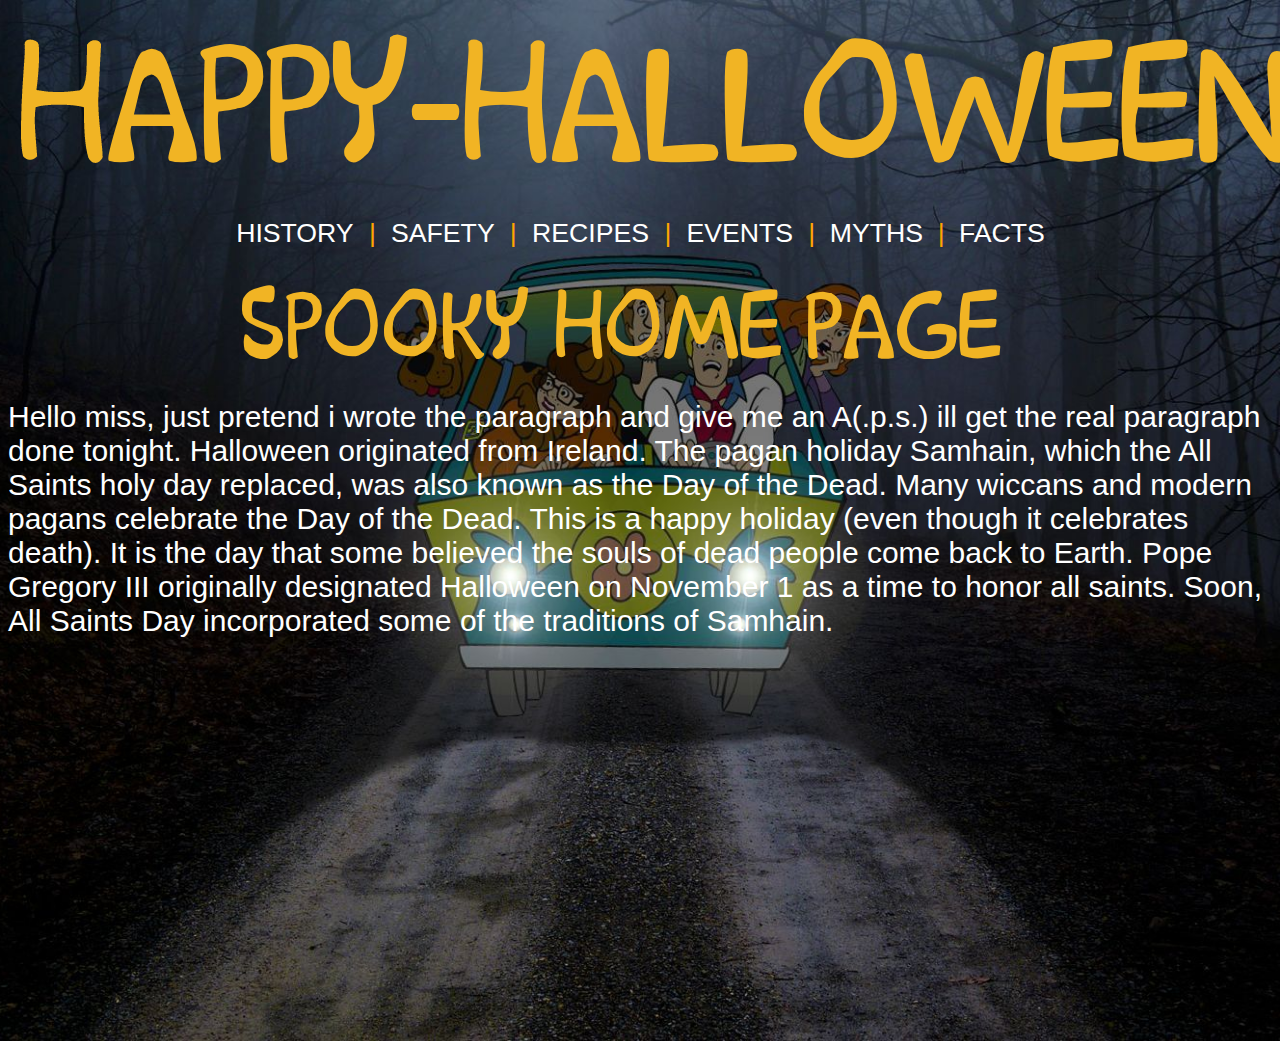
<file: index.html>
<!DOCTYPE HTML>

<html>
<head>
<meta charset="utf-8" />
<title>Halloween Project</title>
<link rel="stylesheet" type="text/css" href="halloweenstyles.css" />
<style type="text/css">
<!--
body	{background-image: url("f26a39d6a0bf264220a2a00fe07ba1f4.jpeg");
		background-color:orange;
		height: 1000px;
		background-position: center; 
		background-repeat: no-repeat;
		background-size: cover; }	
a		{text-decoration: springgreen;
	 	 color: white;} 
a:hover	{background: black;
		 color: white;}	
	p	{margin-left: 10pt;
		 margin-right: 10pt;
		 font-size: 25pt;
        font-weight: bolder;
        letter-spacing: normal;}	

-->
</style>

</head>

<body>
<p style="text-align: center"; >
	<img style="text-align: center;" src="text-1634826980455.png" />
</p>

<table align="center" border="0" width="70%">
<tr align="center">
<td><a href=history.html>HISTORY</a></td>
<td width="3%" style="color: orange">|</td>
<td><a href=safety.html>SAFETY</a></td>
<td width="3%" style="color: orange">|</td>
<td><a href=recipes.html>RECIPES</a></td>
<td width="3%" style="color: orange">|</td>
<td><a href=events.html>EVENTS</a></td>
<td width="3%" style="color:orange">|</td>
<td><a href=myths.html>MYTHS</a></td>
<td width="3%" style="color: orange">|</td>
<td><a href=facts.html>FACTS</a></td>
</tr>
</table>

<p style="text-align: center"; >
       
	   <img src="text-1634827296206.png" />
   </p>
<p2 style="text-align: center;font-size: 30px; color: white;">Hello miss, just pretend i wrote the paragraph and give me an A(.p.s.) ill get the real paragraph done tonight. Halloween originated from Ireland. The pagan holiday Samhain, which the All Saints holy day replaced, was also known as the Day of the Dead. Many wiccans and modern pagans celebrate the Day of the Dead. This is a happy holiday (even though it celebrates death). It is the day that some believed the souls of dead people come back to Earth. Pope Gregory III originally designated Halloween on November 1 as a time to honor all saints. Soon, All Saints Day incorporated some of the traditions of Samhain. </p2>


</body>
</html>
</file>
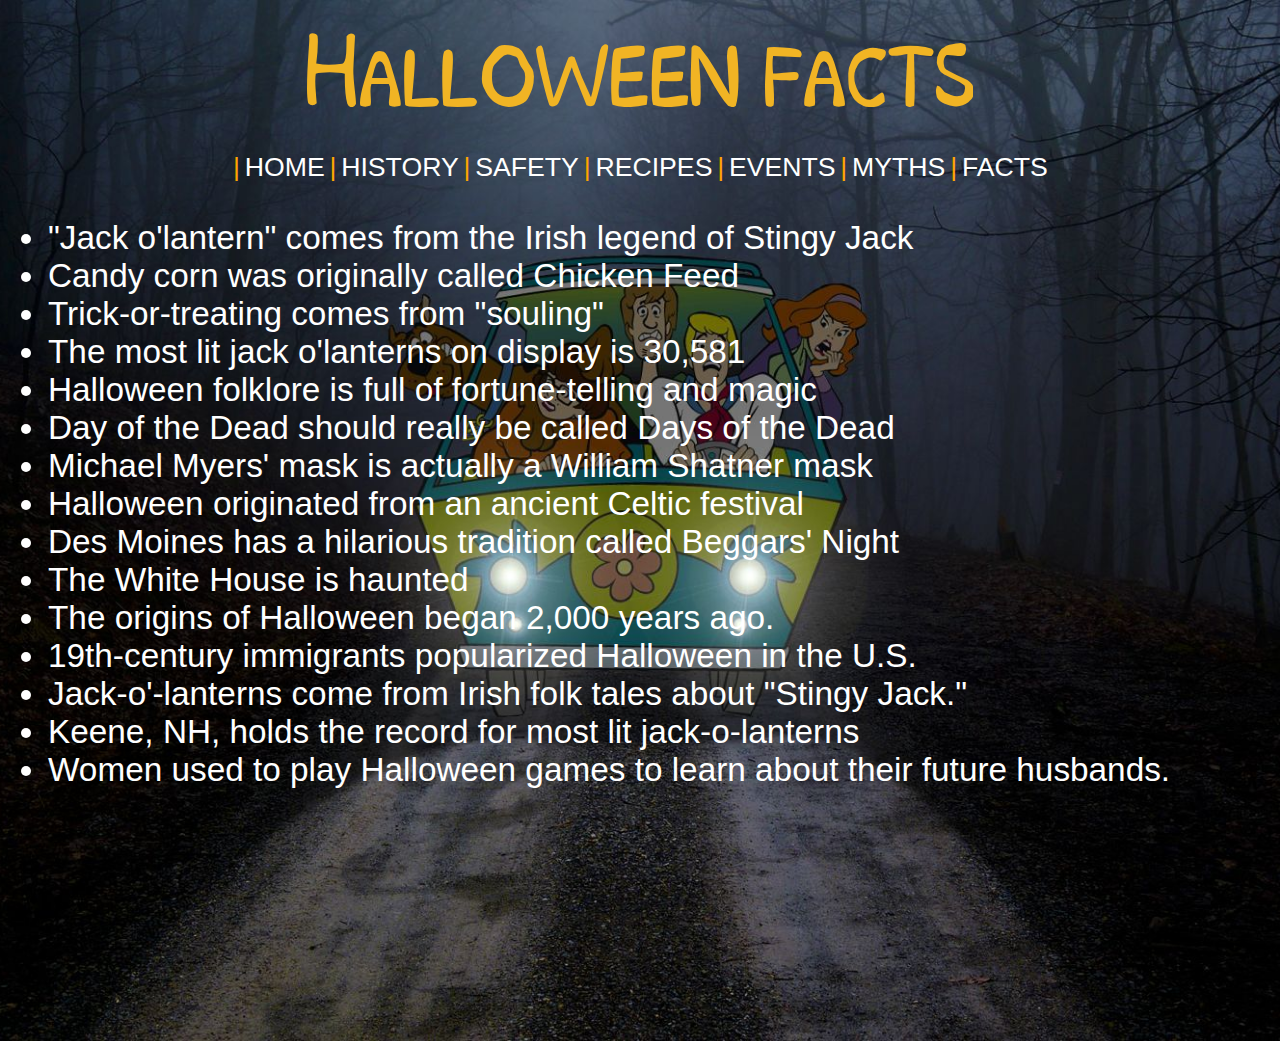
<file: facts.html>
<!DOCTYPE HTML>

<html>
<head>
<meta charset="utf-8" />
<title>Halloween Project</title>
<link rel="stylesheet" type="text/css" href="halloweenstyles.css" />
<style type="text/css">
<!--
body	{background-image: url("f26a39d6a0bf264220a2a00fe07ba1f4.jpeg");
		background-color:orange;
		height: 1000px;
		background-position: center; 
		background-repeat: no-repeat;
		background-size: cover; }	
a		{text-decoration: springgreen;
	 	 color: white;} 
a:hover	{background: black;
		 color: white;}	
	p	{margin-left: 10pt;
		 margin-right: 10pt;
		 font-size: 25pt;
        font-weight: bolder;
        letter-spacing: normal;}	

-->
</style>

</head>

<body>
<p style="text-align: center"; >
	<img style="text-align: center;" src="text-1636730093685.png" />
</p>

<table align="center" border="0" width="70%">
<tr align="center">
<td width="3%" style="color: orange">|</td>
<td><a href=index.html>HOME</a></td>
<td width="3%" style="color: orange">|</td>
<td><a href=history.html>HISTORY</a></td>
<td width="3%" style="color: orange">|</td>
<td><a href=safety.html>SAFETY</a></td>
<td width="3%" style="color: orange">|</td>
<td><a href=recipes.html>RECIPES</a></td>
<td width="3%" style="color: orange">|</td>
<td><a href=events.html>EVENTS</a></td>
<td width="3%" style="color:orange">|</td>
<td><a href=myths.html>MYTHS</a></td>
<td width="3%" style="color: orange">|</td>
<td><a href=facts.html>FACTS</a></td>

</tr>
</table>
<ul style="font-size: 25pt; color: white; ">
    <li>"Jack o'lantern" comes from the Irish legend of Stingy Jack</li>
    <li>Candy corn was originally called Chicken Feed</li>
    <li>Trick-or-treating comes from "souling"</li>
    <li>The most lit jack o'lanterns on display is 30,581</li>
    <li>Halloween folklore is full of fortune-telling and magic</li>
    <li>Day of the Dead should really be called Days of the Dead</li>
    <li>Michael Myers' mask is actually a William Shatner mask</li>
    <li>Halloween originated from an ancient Celtic festival</li>
    <li>Des Moines has a hilarious tradition called Beggars' Night</li>
    <li>The White House is haunted</li>
    <li>The origins of Halloween began 2,000 years ago.</li>
    <li>19th-century immigrants popularized Halloween in the U.S.</li>
    <li>Jack-o'-lanterns come from Irish folk tales about "Stingy Jack."</li>
    <li>Keene, NH, holds the record for most lit jack-o-lanterns</li>
    <li>Women used to play Halloween games to learn about their future husbands.</li>
    </ul>




</body>
</html>
</file>
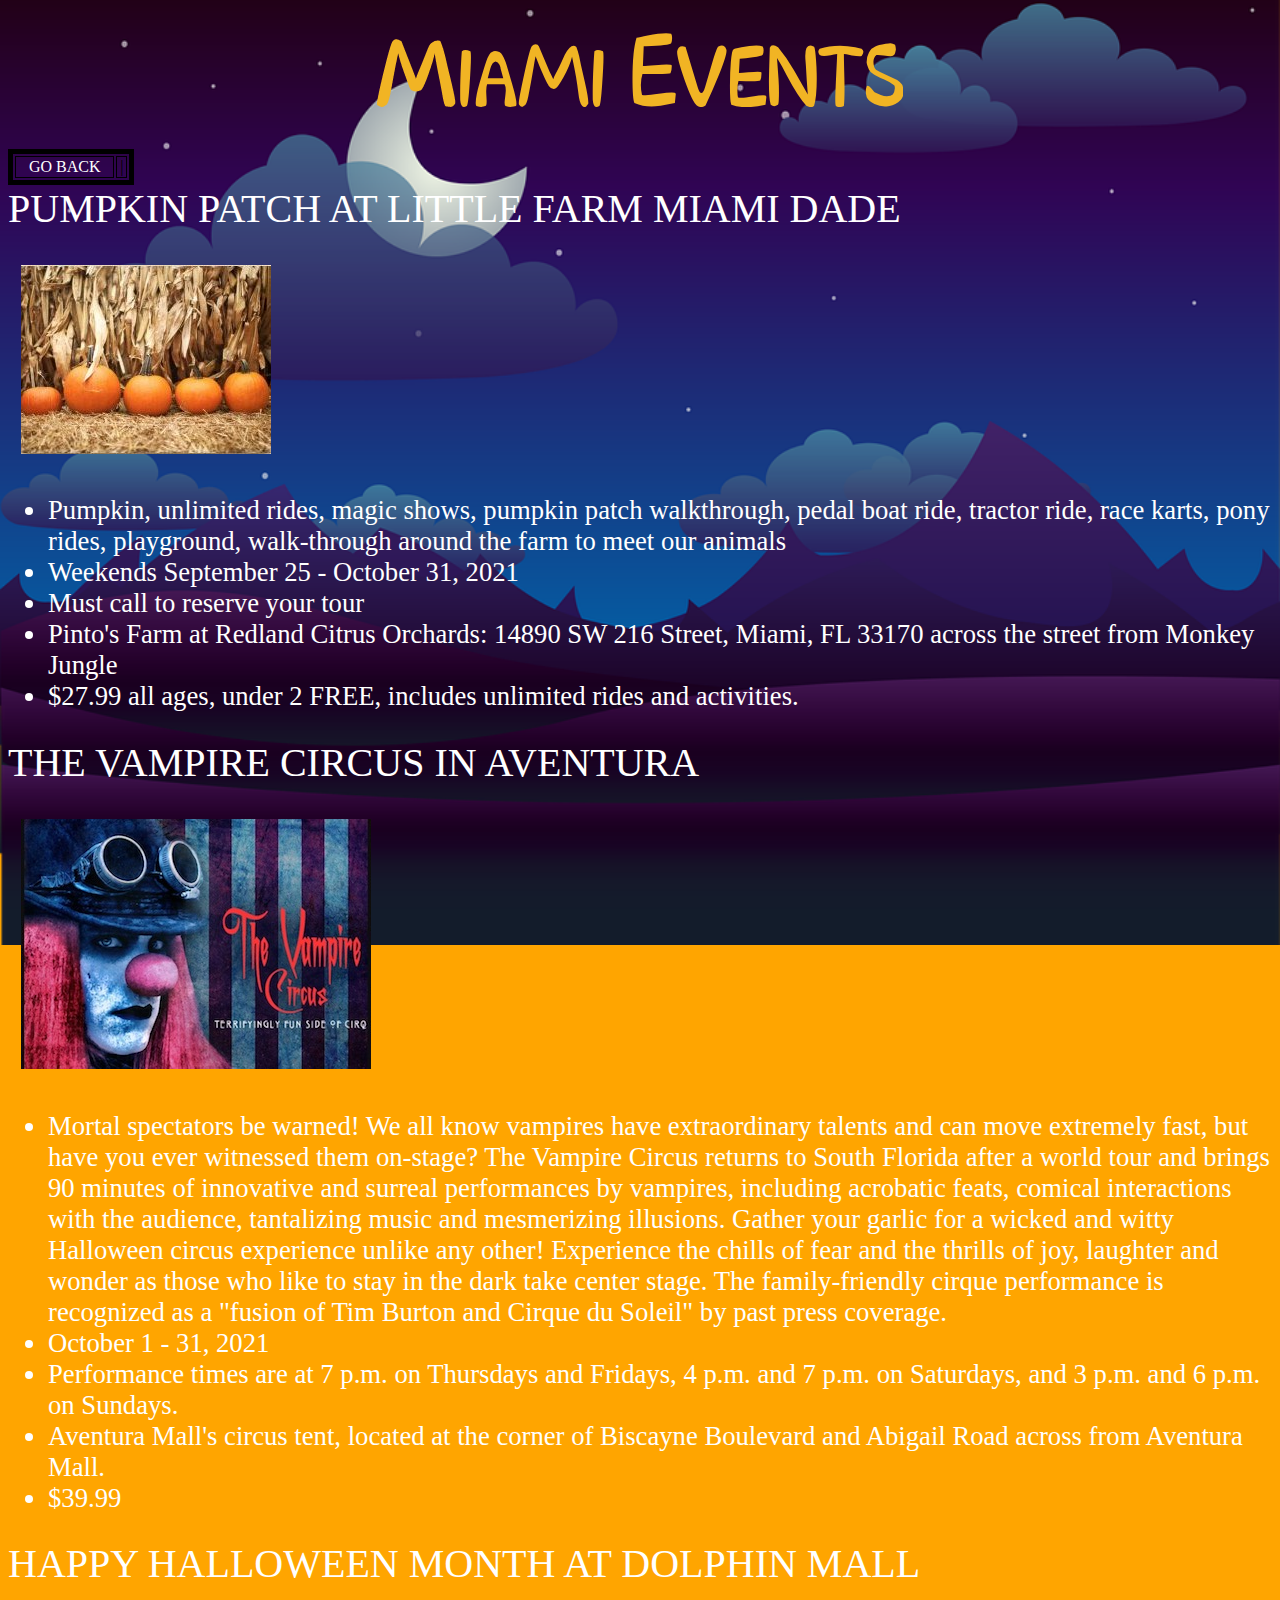
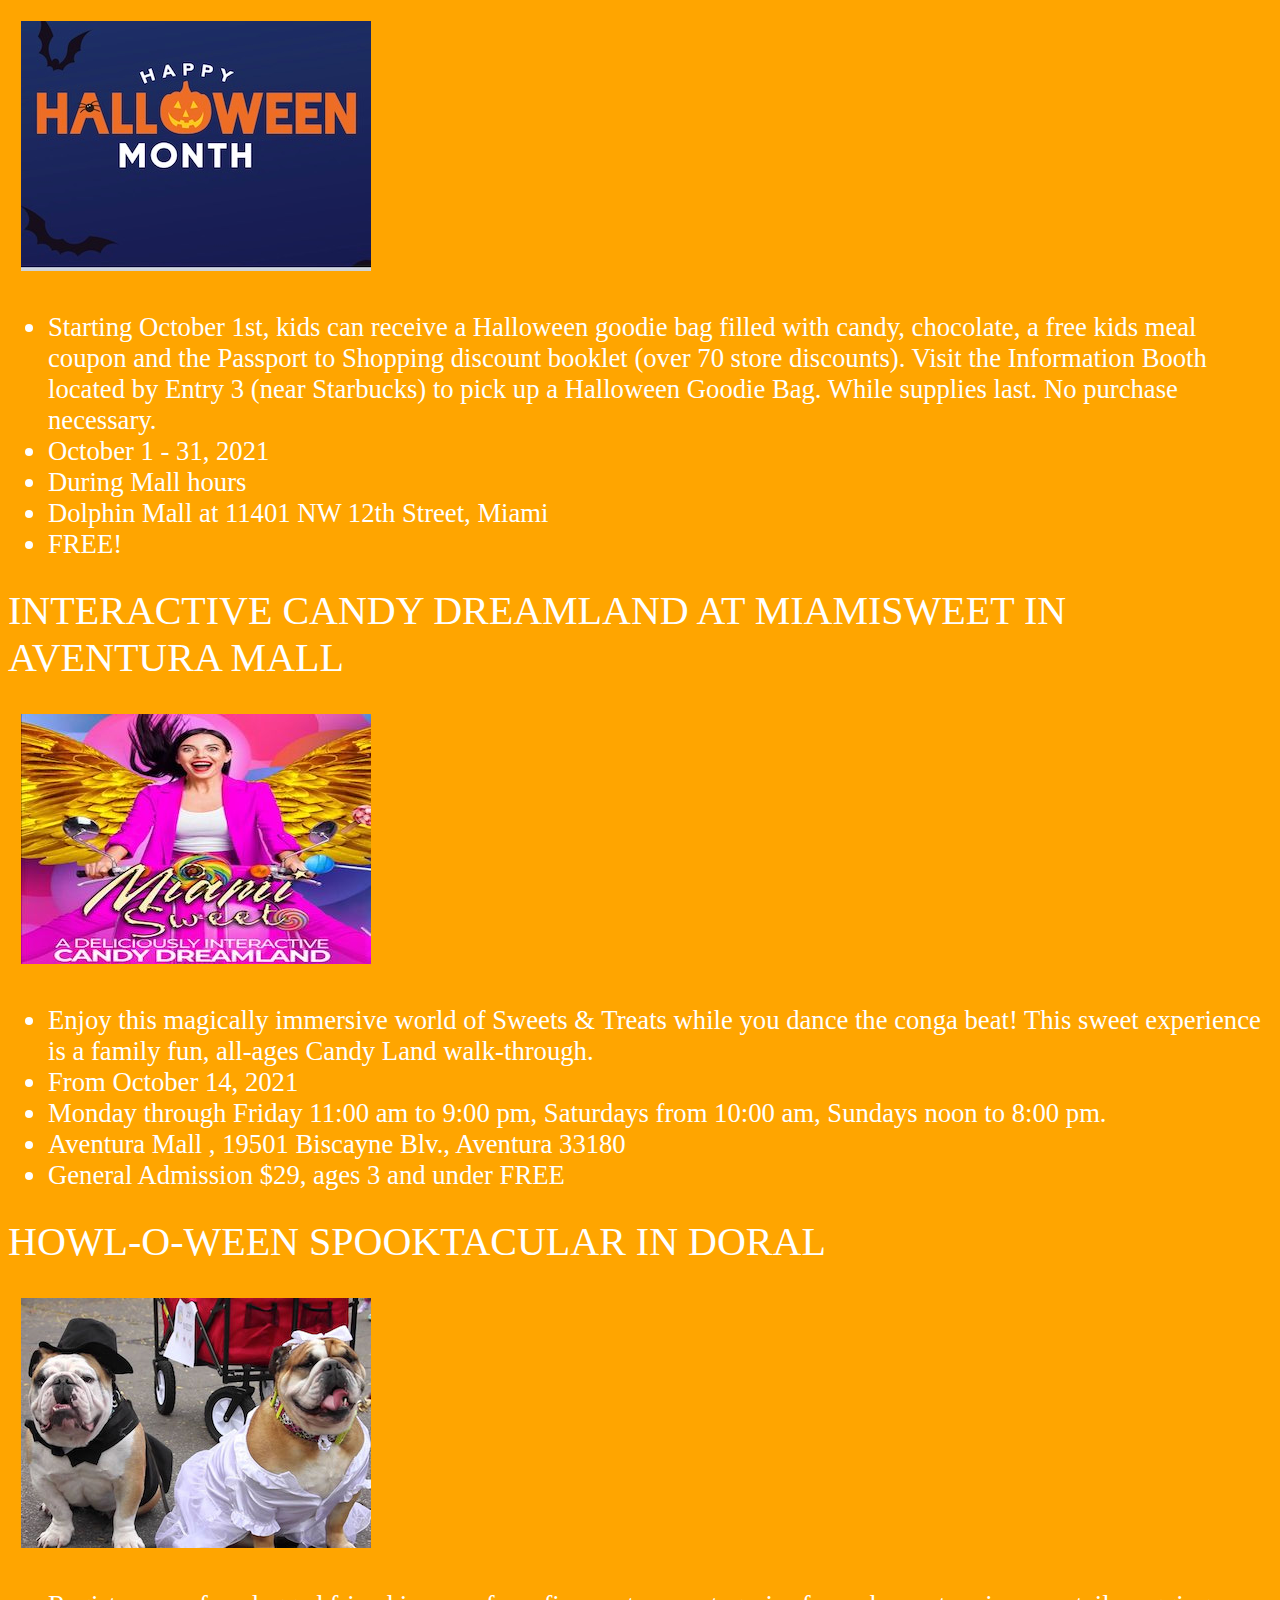
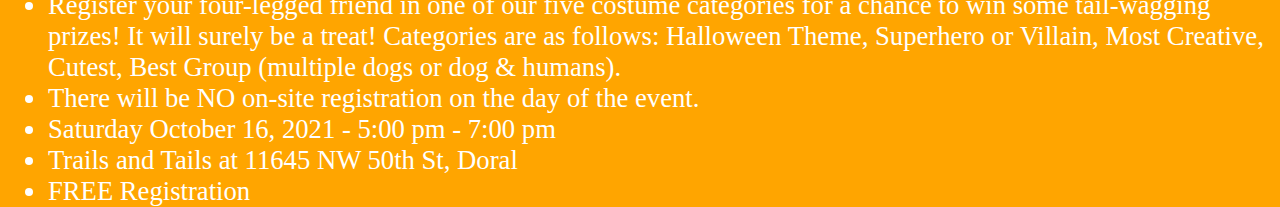
<file: miami.html>
<!doctype html>

<html>
<head>
<metacharset="utf-8"/>
<title>Halloween Miami </title>
<style type="text/css">
<!--
body	{background-image: url("landscape-1844231_960_720.png");
		background-color:orange;
		height: 750px;
		background-position: center; 
		background-repeat: no-repeat;
		background-size: cover;
        background-attachment: fixed; }	
a		
{text-decoration: springgreen;
	 	 color: white;} 
a:hover	{background: none;
		 color: white;}	
	p	{margin-left: 10pt;
		 margin-right: 10pt;
         font-size: 25pt;
        font-weight: bolder;
        letter-spacing:normal;}	

-->
</style>

</head>

<body>
    <p style="text-align: center"; >
	<img style="text-align: center;" src="text-1636470958249.png" />
</p>
    
    <table align="margin-left" border="5" width="10%" bordercolor="black">
        <tr align="center">
        <td><a href=events.html>GO BACK</a></td>
        <td width="10%" style="color: black">|</td>
        </tr>
        </table>
    
<header style="color: white; font-size: 30pt;">PUMPKIN PATCH AT LITTLE FARM MIAMI DADE</header>
<p style="text-align: left"; >
	<img style="text-align: left;" src="xpumpkin-patch-pinto-farm.jpg.pagespeed.ic.ZRaGFgMji1.jpg" />
</p>
<ul style="font-size: 20pt; color: white; ">
    <li>Pumpkin, unlimited rides, magic shows, pumpkin patch walkthrough, pedal boat ride, tractor ride, race karts, pony rides, playground, walk-through around the farm to meet our animals</li>
    <li>Weekends September 25 - October 31, 2021</li>
    <li>Must call to reserve your tour</li>
    <li>Pinto's Farm at Redland Citrus Orchards: 14890 SW 216 Street, Miami, FL 33170 across the street from Monkey Jungle</li>
    <li>$27.99 all ages, under 2 FREE, includes unlimited rides and activities.</li>
    </ul>

    <header style="color: white; font-size: 30pt;">THE VAMPIRE CIRCUS IN AVENTURA</header>
<p style="text-align: left"; >
	<img style="text-align: left;" src="vampire-circus.jpeg" />
</p>
<ul style="font-size: 20pt; color: white; ">
    <li>Mortal spectators be warned! We all know vampires have extraordinary talents and can move extremely fast, but have you ever witnessed them on-stage?
The Vampire Circus returns to South Florida after a world tour and brings 90 minutes of innovative and surreal performances by vampires, including acrobatic feats, comical interactions with the audience, tantalizing music and mesmerizing illusions. Gather your garlic for a wicked and witty Halloween circus experience unlike any other! Experience the chills of fear and the thrills of joy, laughter and wonder as those who like to stay in the dark take center stage. The family-friendly cirque performance is recognized as a "fusion of Tim Burton and Cirque du Soleil" by past press coverage.</li>
    <li>October 1 - 31, 2021</li>
    <li>Performance times are at 7 p.m. on Thursdays and Fridays, 4 p.m. and 7 p.m. on Saturdays, and 3 p.m. and 6 p.m. on Sundays.</li>
    <li>Aventura Mall's circus tent, located at the corner of Biscayne Boulevard and Abigail Road across from Aventura Mall.</li>
    <li> $39.99 </li>
    </ul>

    <header style="color: white; font-size: 30pt;">HAPPY HALLOWEEN MONTH AT DOLPHIN MALL</header>
<p style="text-align: left"; >
	<img style="text-align: left;" src="happy-halloween-month-dolphin-mall.jpeg" />
</p>
<ul style="font-size: 20pt; color: white; ">
    <li>Starting October 1st, kids can receive a Halloween goodie bag filled with candy, chocolate, a free kids meal coupon and the Passport to Shopping discount booklet (over 70 store discounts).
Visit the Information Booth located by Entry 3 (near Starbucks) to pick up a Halloween Goodie Bag.
While supplies last. No purchase necessary.</li>
    <li>October 1 - 31, 2021</li>
    <li>During Mall hours</li>
    <li>Dolphin Mall at 11401 NW 12th Street, Miami</li>
    <li>FREE!</li>
    </ul>

    <header style="color: white; font-size: 30pt;">INTERACTIVE CANDY DREAMLAND AT MIAMISWEET IN AVENTURA MALL</header>
<p style="text-align: left"; >
	<img style="text-align: left;" src="miamisweet.jpeg" />
</p>
<ul style="font-size: 20pt; color: white; ">
    <li>Enjoy this magically immersive world of Sweets & Treats while you dance the conga beat! This sweet experience is a family fun, all-ages Candy Land walk-through.</li>
    <li>From October 14, 2021</li>
    <li>Monday through Friday 11:00 am to 9:00 pm, Saturdays from 10:00 am, Sundays noon to 8:00 pm.</li>
    <li>Aventura Mall , 19501 Biscayne Blv., Aventura 33180</li>
    <li>General Admission $29, ages 3 and under FREE</li>
    </ul>

    <header style="color: white; font-size: 30pt;">HOWL-O-WEEN SPOOKTACULAR IN DORAL</header>
<p style="text-align: left"; >
	<img style="text-align: left;" src="howl-o-ween-doral.jpeg" />
</p>
<ul style="font-size: 20pt; color: white; ">
    <li>Register your four-legged friend in one of our five costume categories for a chance to win some tail-wagging prizes! It will surely be a treat!
Categories are as follows: Halloween Theme, Superhero or Villain, Most Creative, Cutest, Best Group (multiple dogs or dog & humans).</li>
    <li>There will be NO on-site registration on the day of the event.</li>
    <li>Saturday October 16, 2021 - 5:00 pm - 7:00 pm</li>
    <li>Trails and Tails at 11645 NW 50th St, Doral</li>
    <li>FREE Registration</li>
    </ul>


</body>
</html>
</file>
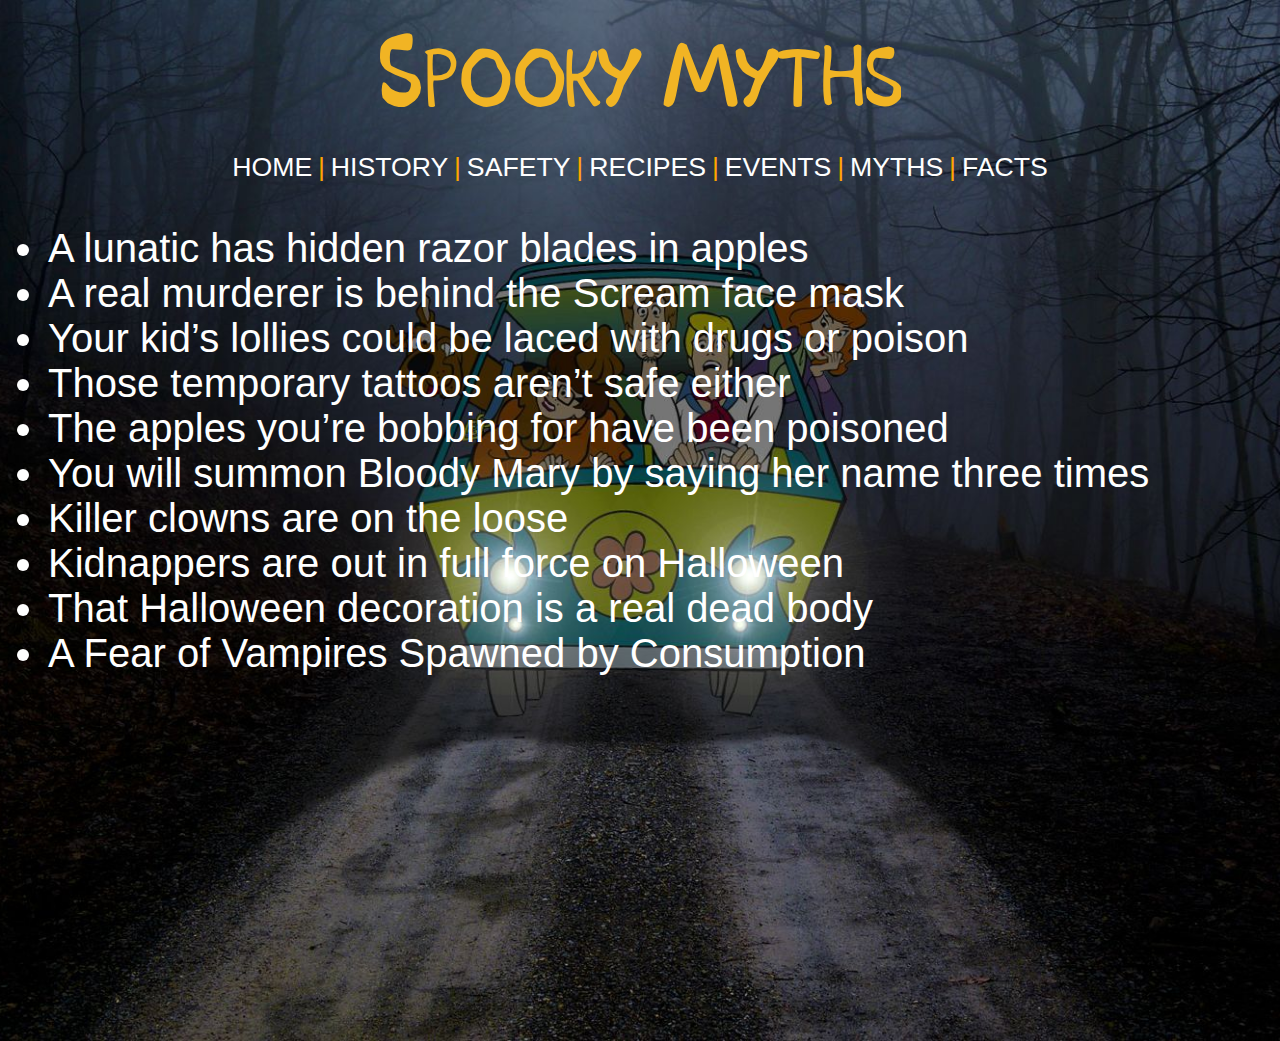
<file: myths.html>
<!DOCTYPE HTML>

<html>
<head>
<meta charset="utf-8" />
<title>Halloween Project</title>
<link rel="stylesheet" type="text/css" href="halloweenstyles.css" />
<style type="text/css">
<!--
body	{background-image: url("f26a39d6a0bf264220a2a00fe07ba1f4.jpeg");
		background-color:orange;
		height: 1000px;
		background-position: center; 
		background-repeat: no-repeat;
		background-size: cover; }	
a		{text-decoration: springgreen;
	 	 color: white;} 
a:hover	{background: black;
		 color: white;}	
	p	{margin-left: 10pt;
		 margin-right: 10pt;
		 font-size: 25pt;
        font-weight: bolder;
        letter-spacing: normal;}	

-->
</style>

</head>

<body>
<p style="text-align: center"; >
	<img style="text-align: center;" src="text-1636468637522.png" />
</p>

<table align="center" border="0" width="70%">
<tr align="center">
<td><a href=index.html>HOME</a></td>
<td width="3%" style="color: orange">|</td>
<td><a href=history.html>HISTORY</a></td>
<td width="3%" style="color: orange">|</td>
<td><a href=safety.html>SAFETY</a></td>
<td width="3%" style="color: orange">|</td>
<td><a href=recipes.html>RECIPES</a></td>
<td width="3%" style="color: orange">|</td>
<td><a href=events.html>EVENTS</a></td>
<td width="3%" style="color:orange">|</td>
<td><a href=myths.html>MYTHS</a></td>
<td width="3%" style="color: orange">|</td>
<td><a href=facts.html>FACTS</a></td>
</tr>
</table>
<ul style="font-size: 30pt; color: white; ">
    <li>A lunatic has hidden razor blades in apples</li>
    <li>A real murderer is behind the Scream face mask</li>
    <li>Your kid’s lollies could be laced with drugs or poison</li>
    <li>Those temporary tattoos aren’t safe either</li>
    <li>The apples you’re bobbing for have been poisoned</li>
    <li>You will summon Bloody Mary by saying her name three times</li>
    <li>Killer clowns are on the loose</li>
    <li>Kidnappers are out in full force on Halloween</li>
    <li>That Halloween decoration is a real dead body</li>
    <li>A Fear of Vampires Spawned by Consumption</li>
    </ul>




</body>
</html>
</file>
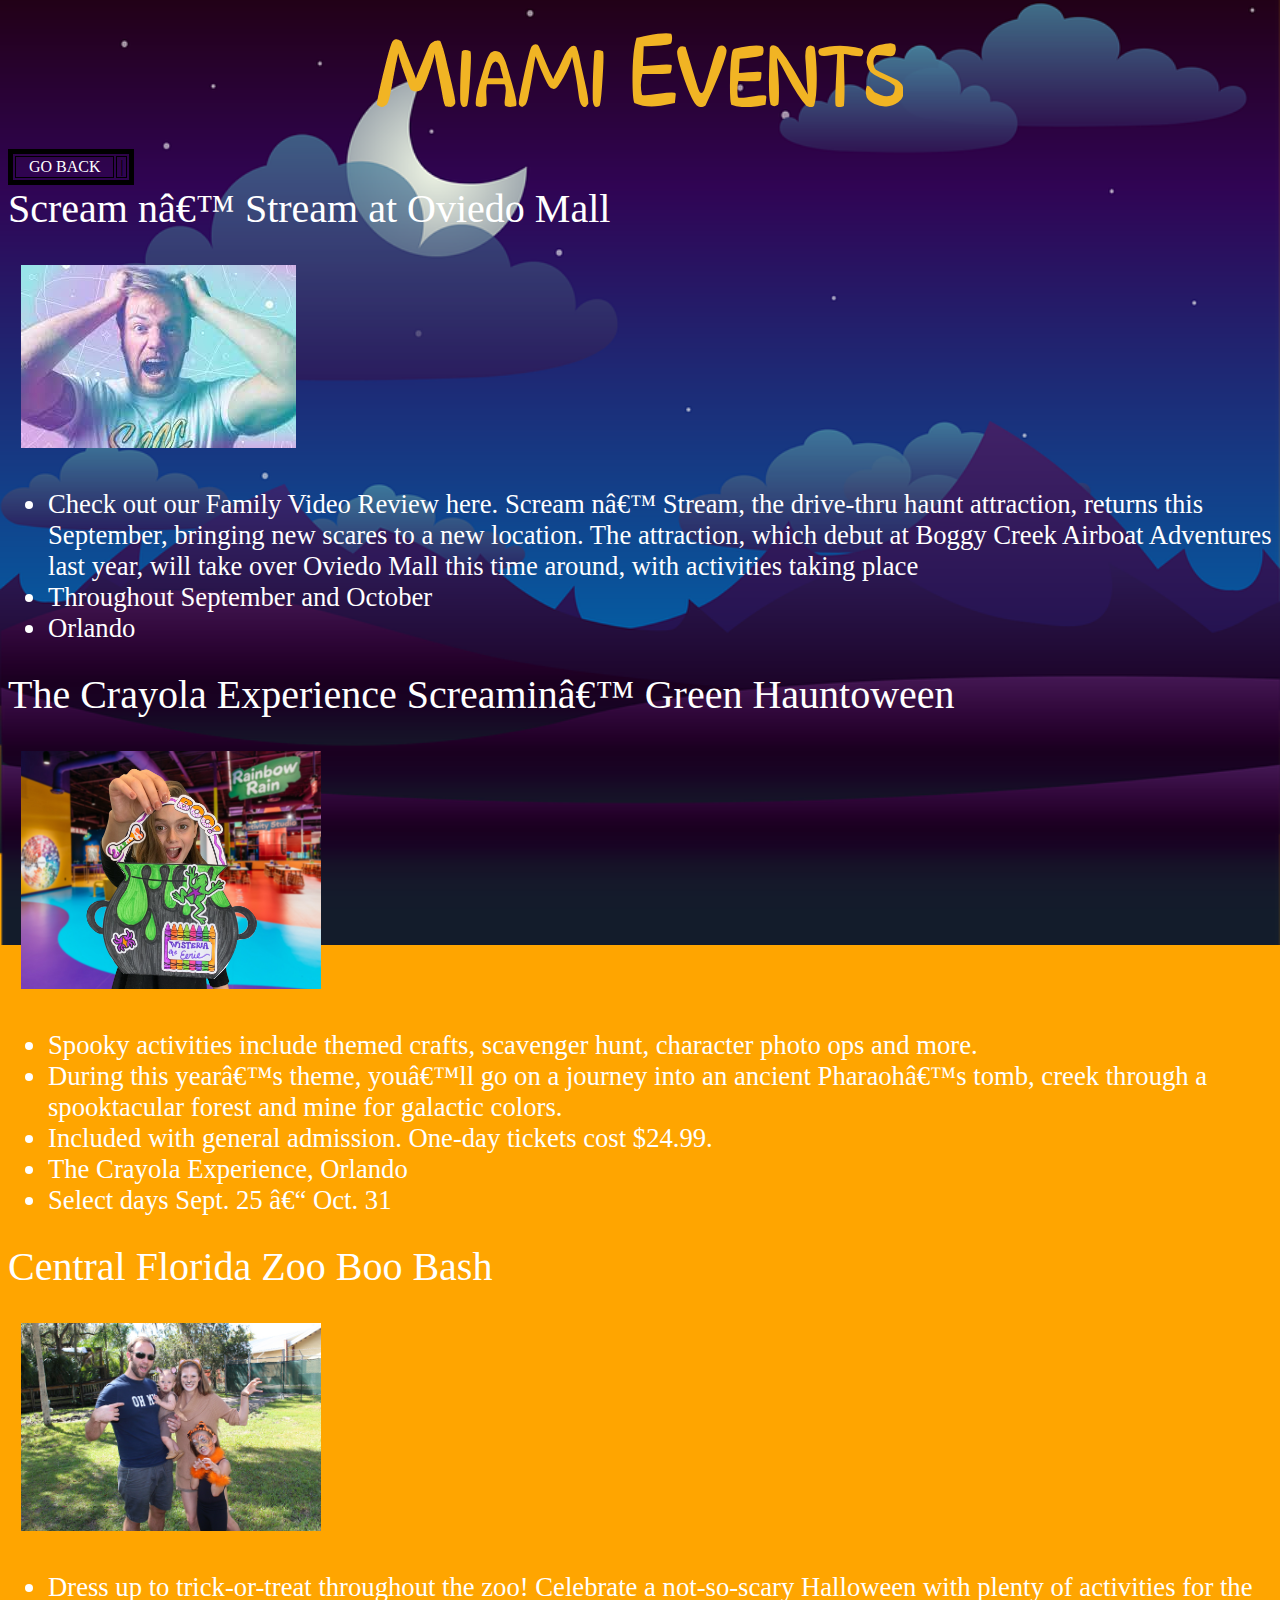
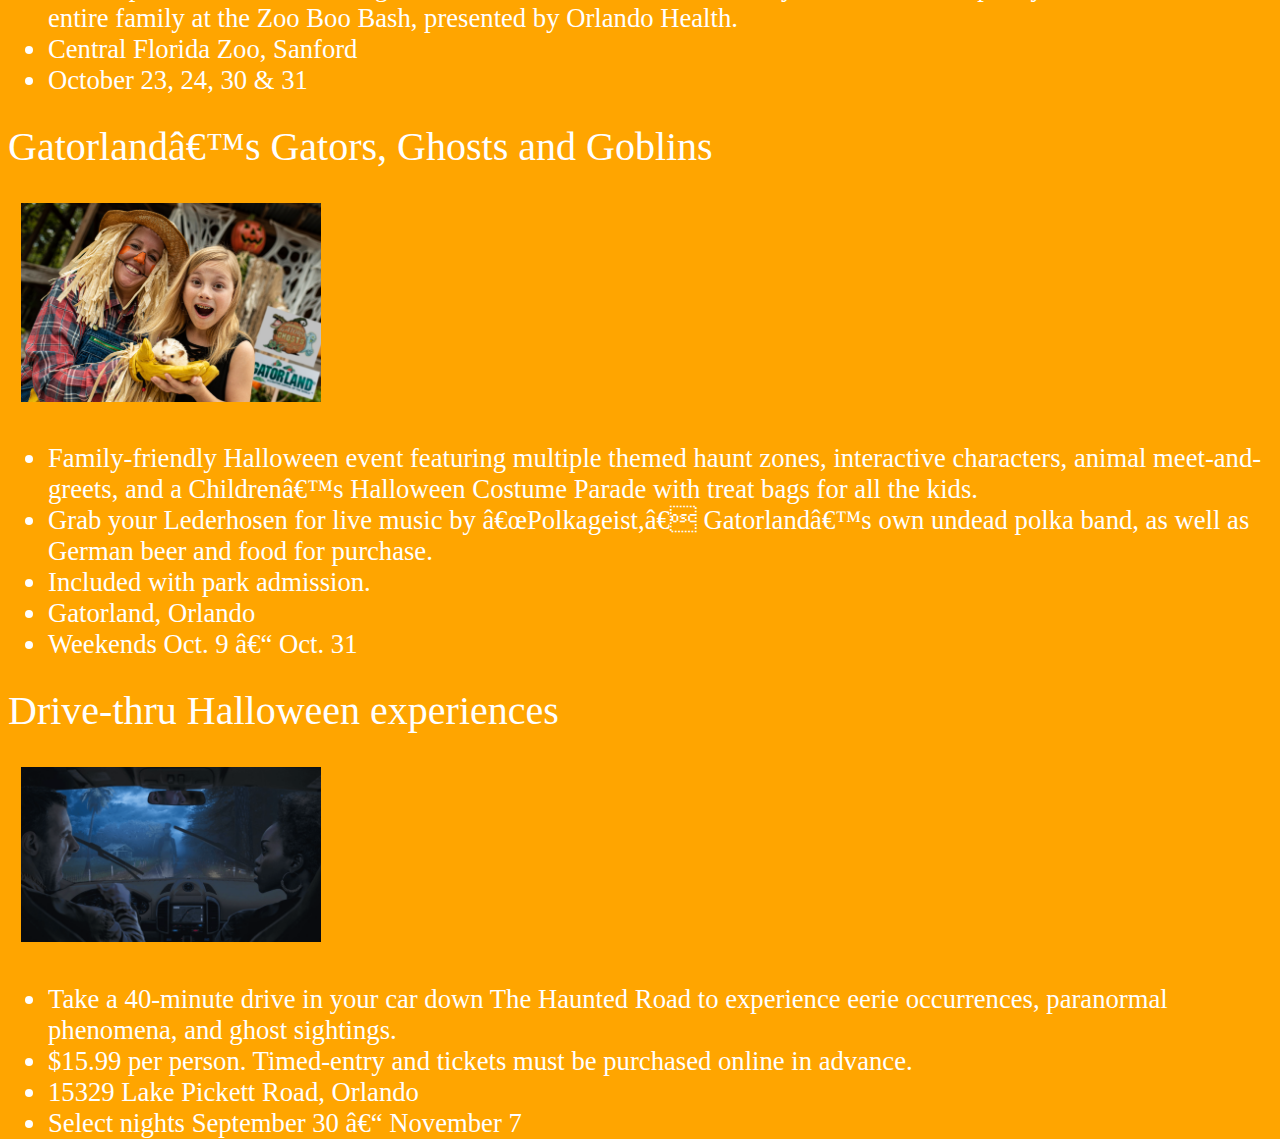
<file: orlando.html>
<!doctype html>

<html>
<head>
<metacharset="utf-8"/>
<title>Halloween Miami </title>
<style type="text/css">
<!--
body	{background-image: url("landscape-1844231_960_720.png");
		background-color:orange;
		height: 750px;
		background-position: center; 
		background-repeat: no-repeat;
		background-size: cover;
        background-attachment: fixed; }	
a		
{text-decoration: springgreen;
	 	 color: white;} 
a:hover	{background: none;
		 color: white;}	
	p	{margin-left: 10pt;
		 margin-right: 10pt;
         font-size: 25pt;
        font-weight: bolder;
        letter-spacing:normal;}	

-->
</style>

</head>

<body>
    <p style="text-align: center"; >
	<img style="text-align: center;" src="text-1636470958249.png" />
</p>
    
    <table align="margin-left" border="5" width="10%" bordercolor="black">
        <tr align="center">
        <td><a href=events.html>GO BACK</a></td>
        <td width="10%" style="color: black">|</td>
        </tr>
        </table>
    
<header style="color: white; font-size: 30pt;">Scream n’ Stream at Oviedo Mall</header>
<p style="text-align: left"; >
	<img style="text-align: left;" src="screaming.jpeg" />
</p>
<ul style="font-size: 20pt; color: white; ">
    <li>Check out our Family Video Review here.   Scream n’ Stream, the drive-thru haunt attraction, returns this September, bringing new scares to a new location.  The attraction, which debut at Boggy Creek Airboat Adventures last year, will take over Oviedo Mall this time around, with activities taking place</li>
    <li>Throughout September and October</li>
    <li>Orlando</li>
    </ul>

    
    <header style="color: white; font-size: 30pt;">The Crayola Experience Screamin’ Green Hauntoween</header>
<p style="text-align: left"; >
	<img style="text-align: left; width: 300px;" src="Screen-Shot-2020-10-01-at-10.04.32-AM.png" />
</p>
<ul style="font-size: 20pt; color: white; ">
    <li>Spooky activities include themed crafts, scavenger hunt, character photo ops and more.</li>
    <li>During this year’s theme, you’ll go on a journey into an ancient Pharaoh’s tomb, creek through a spooktacular forest and mine for galactic colors. </li>
    <li>Included with general admission. One-day tickets cost $24.99.</li>
    <li>The Crayola Experience, Orlando</li>
    <li>Select days Sept. 25 – Oct. 31</li>
    </ul>

    <header style="color: white; font-size: 30pt;">Central Florida Zoo Boo Bash</header>
<p style="text-align: left"; >
	<img style="text-align: left; width: 300px;" src="CFL_Zoo_Boo.png" />
</p>
<ul style="font-size: 20pt; color: white; ">
    <li>Dress up to trick-or-treat throughout the zoo! Celebrate a not-so-scary Halloween with plenty of activities for the entire family at the Zoo Boo Bash, presented by Orlando Health.</li>
    <li>Central Florida Zoo, Sanford</li>
    <li>October 23, 24, 30 & 31</li>
    </ul>

    <header style="color: white; font-size: 30pt;">Gatorland’s Gators, Ghosts and Goblins</header>
<p style="text-align: left"; >
	<img style="text-align: left; width: 300px;" src="Screen-Shot-2019-09-04-at-1.33.30-PM.png" />
</p>
<ul style="font-size: 20pt; color: white; ">
    <li>Family-friendly Halloween event featuring multiple themed haunt zones, interactive characters, animal meet-and-greets, and a Children’s Halloween Costume Parade with treat bags for all the kids. </li>
    <li>Grab your Lederhosen for live music by “Polkageist,” Gatorland’s own undead polka band, as well as German beer and food for purchase.</li>
    <li>Included with park admission. </li>
    <li>Gatorland, Orlando</li>
    <li>Weekends Oct. 9 – Oct. 31</li>
    </ul>

    <header style="color: white; font-size: 30pt;">Drive-thru Halloween experiences</header>
<p style="text-align: left"; >
	<img style="text-align: left; width: 300px;" src="Screen-Shot-2021-08-20-at-7.20.08-PM.png" />
</p>
<ul style="font-size: 20pt; color: white; ">
    <li>Take a 40-minute drive in your car down The Haunted Road to experience eerie occurrences, paranormal phenomena, and ghost sightings.</li>
    <li>$15.99 per person. Timed-entry and tickets must be purchased online in advance.</li>
    <li>15329 Lake Pickett Road, Orlando</li>
    <li>Select nights September 30 – November 7</li>
    </ul>


</body>
</html>
</file>
<file: halloweenstyles.css>
body		{font-family: Centaur, "Century Gothic", Arial;
    font-size:20pt;
background-image: url("paper.gif");
background-color: #cccccc;
}		
p		{margin-left: 10pt;
    margin-right: 10pt;}
a		{text-decoration: none;
     color: black;} 
a:hover	{background: #020390;
    color: #01d3ff;}
img		{border-color: transparent;}
table		{text-align: center;
width: 65%;
    margin-left: auto; 
    margin-right: auto;
    border-color: #545859;
    border-style: ridge;
    border-width: 0;}	
.menu	{text-align: center;
    width: 60%;}
.menuicon 	{width: 23%;}
.menupipe 	{width: 1%;}
th		{color: white; 
    background-color: #757775;}
tr.stripe	{background-color: #d8d8ce;}
td.bolder	{font-weight: bold;}
caption	{caption-side: bottom;
    font-style: italic;}
h1, h2, h3	{color: #020390;}
img.align-left	{float: left; 
        margin-left: 5px; 
        margin-right: 5px;}
img.align-right	{float: right; 
        margin-left: 5px; 
        margin-right: 5px;}
</file>
